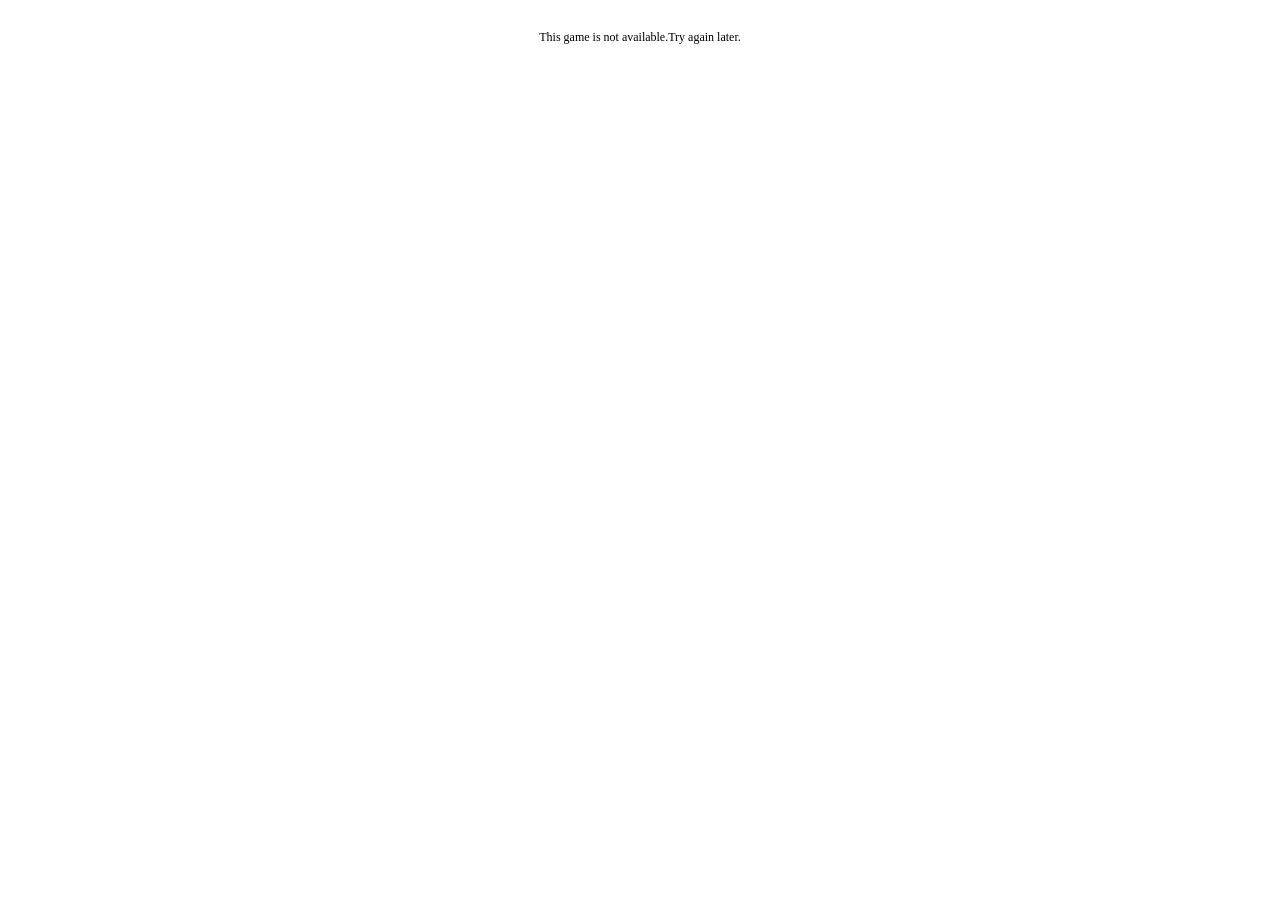
<file: templates/crash.html>
<!DOCTYPE html>
<html lang="en">
<head>
  <meta charset="UTF-8" />
  <meta name="viewport" content="width=device-width, initial-scale=1.0" />
  <title>Crash</title>
  <link rel="stylesheet" href="https://cdnjs.cloudflare.com/ajax/libs/font-awesome/6.4.0/css/all.min.css" />
  <link rel="stylesheet" href="/static/css/crash.css" />
</head>
<body>
    <div class="header">
        <P>This game is not available.Try again later.</P>
    </div>
</body>
</html>
</file>
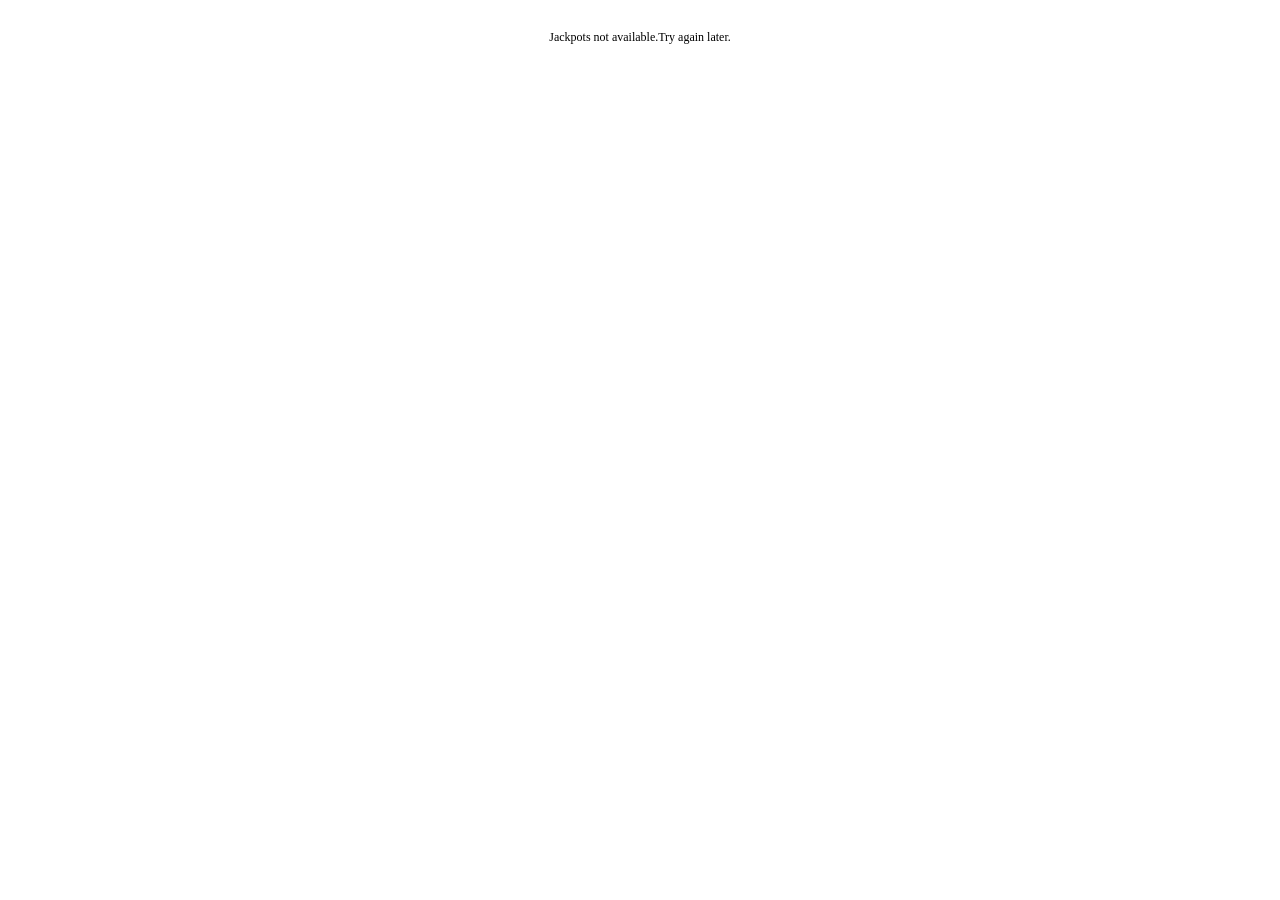
<file: templates/jackpot.html>
<!DOCTYPE html>
<html lang="en">
<head>
  <meta charset="UTF-8" />
  <meta name="viewport" content="width=device-width, initial-scale=1.0" />
  <title>Jackpot</title>
  <link rel="stylesheet" href="https://cdnjs.cloudflare.com/ajax/libs/font-awesome/6.4.0/css/all.min.css" />
  <link rel="stylesheet" href="/static/css/jackpot.css" />
</head>
<body>
    <div class="header">
        <P>Jackpots not available.Try again later.</P>
    </div>
</body>
</html>
</file>
<file: static/css/crash.css>
.header {
    font-size: 12px;
    text-align: center;
    color: #000000;
    margin-top: 30px

}
</file>
<file: static/css/jackpot.css>
.header {
    font-size: 12px;
    text-align: center;
    color: #000000;
    margin-top: 30px

}
</file>
